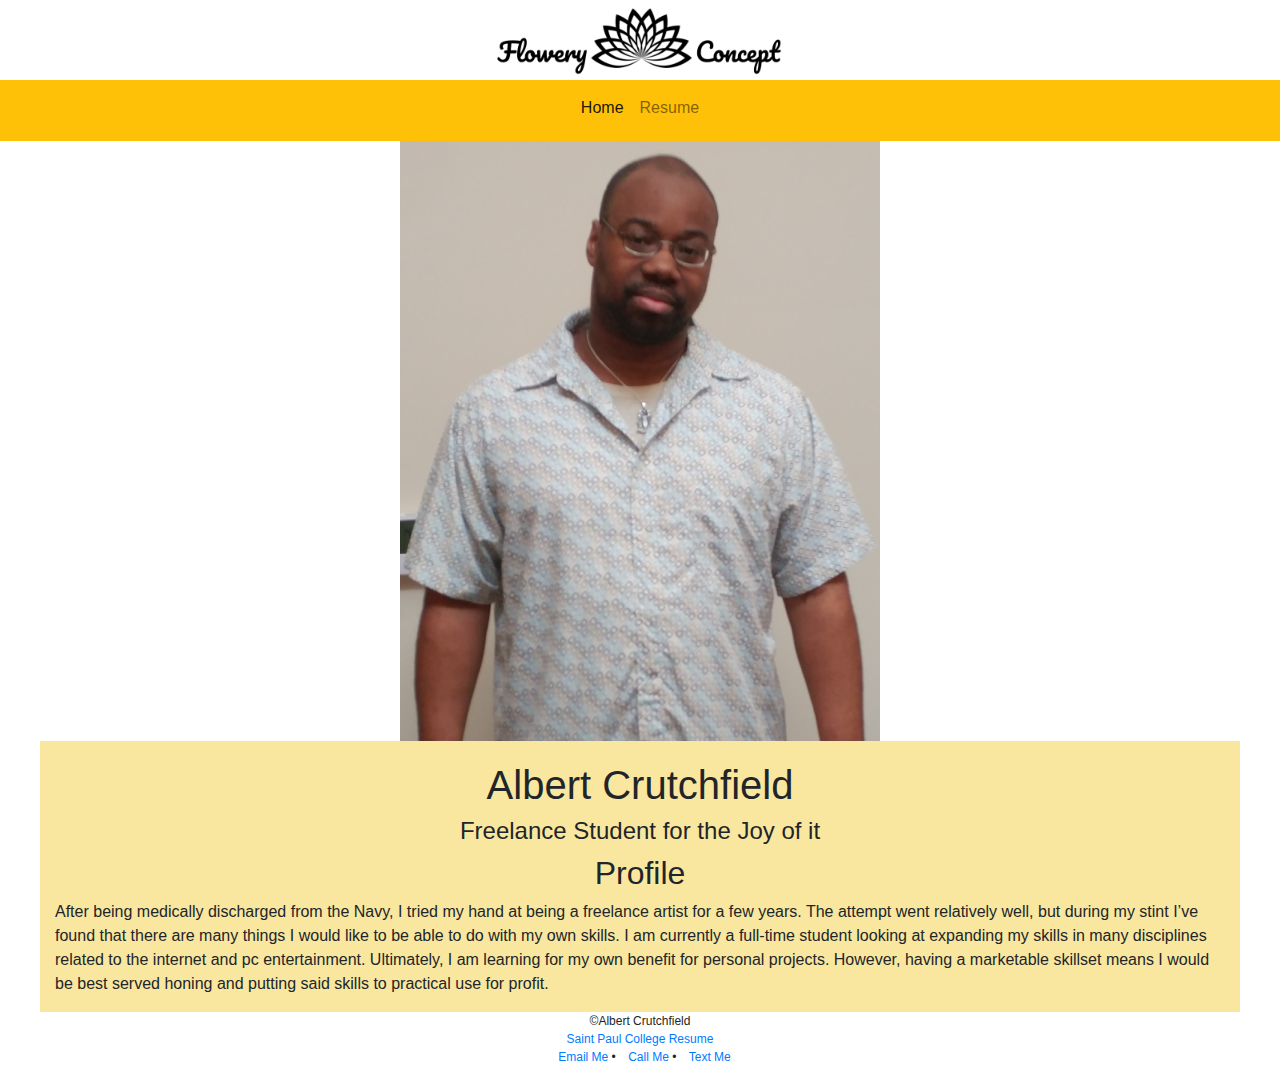
<file: index.html>
<!DOCTYPE html>
<html lang="en">
   <head>
	  <link rel="shortcut icon" href="favicon.ico" type="image/x-icon" />
      <meta charset="UTF-8">
      <!--Sets the title for the website. This appears in the browser tab.-->
      <title>Home</title>
      <!--This meta tage sets the viewport on the screen to the width of the device. This is important for mobile devices. -->
      <meta name="viewport" content="width=device-width, initial-scale=1">
      <!--This is the website description. It may be displayed in a browser search-->
      <meta name="description" content="This is the website description">
      <!--This is a reference to the font used on the website. Go to Gooble Fonts and pick out your own favorits font. You will get a new "link" from Google.  See also the change you need to make in css/style.css.-->
      <link href='https://fonts.googleapis.com/css?family=Libre+Baskerville:400,400italic,700' rel='stylesheet' type='text/css'>
      <!--This links the style sheet for Font Awesome, where you can get nice icons for your website. -->
      <link rel="stylesheet" type="text/css" href="https://maxcdn.bootstrapcdn.com/font-awesome/4.6.3/css/font-awesome.min.css" >
	  <!-- Bootstrap Stylesheet-->
	  <link rel="stylesheet" href="https://maxcdn.bootstrapcdn.com/bootstrap/4.1.3/css/bootstrap.min.css">
      <!-- Custom styles for this template. This is last of the CSS stylesheets, so it can override the Bootsrap CSS. Change the name to the name of your style sheet-->
      <link rel="stylesheet" type="text/css" href="style.css">
   </head>
   <body>
      <header>
		<img src="images/logo.png" alt="Portfolio Logo" height="100" width="300" class="img-fluid logo">
      </header>
		 <nav class="navbar navbar-expand-sm navbar-light bg-warning">
			<button class="navbar-toggler" type="button" data-toggle="collapse" data-target="#navbarSupportedContent" aria-controls="navbarSupportedContent" aria-expanded="false" aria-label="Toggle navigation">
				<span class="navbar-toggler-icon"></span>
			</button>

		<div class="collapse navbar-collapse" id="navbarSupportedContent">
    		<ul class="navbar-nav mr-auto">
      			<li class="nav-item active"><a class="nav-link" href="#">Home</a></li>
      			<li class="nav-item"><a class="nav-link" href="resume">Resume</a></li>    
    		</ul>
    
		</div>
</nav>
		<div id="selfhero"></div>
    <main>
		<div class="container-fluid">
		   <div class="row">
			<div class="col-sm-12">
				<h1>Albert Crutchfield</h1>
				<h4>Freelance Student for the Joy of it</h4>
		    </div>
		   </div>
            <div class="row">
               <div class="col-sm-12">
                  <h2>Profile </h2>
                  <p>After being medically discharged from the Navy, I tried my hand at being a freelance artist for a few years. The attempt went relatively well, but during my stint I’ve found that there are many things I would like to be able to do with my own skills. 
				  I am currently a full-time student looking at expanding my skills in many disciplines related to the internet and pc entertainment. Ultimately, I am learning for my own benefit for personal projects. 
				  However, having a marketable skillset means I would be best served honing and putting said skills to practical use for profit. 
				  </p>
               </div>
            </div>
        </div>
    </main>
    <footer>
		&copy;Albert Crutchfield<br>
		<a href="https://saintpaul.edu" target="_blank">Saint Paul College</a>
		<a href="resume.html">Resume</a><br>
		<a href="mailto:albert.crutchfield@gmail.com" target="_blank"><i class="fa-envelope-square"></i>Email Me</a> &bull;
		<a href="tel:9523933292"><i class="fa-phone-square"></i>Call Me</a> &bull;
		<a href="sms:9523933292"><i class="fa-pencil-square"></i>Text Me</a>
	</footer>
     <!--jQuery, Popper, and Bootstrap Javascript files-->
		<script src="https://ajax.googleapis.com/ajax/libs/jquery/3.3.1/jquery.min.js"></script>
		<script src="https://cdnjs.cloudflare.com/ajax/libs/popper.js/1.14.3/umd/popper.min.js"></script>
		<script src="https://maxcdn.bootstrapcdn.com/bootstrap/4.1.3/js/bootstrap.min.js"></script>

   </body>
</html>
</file>
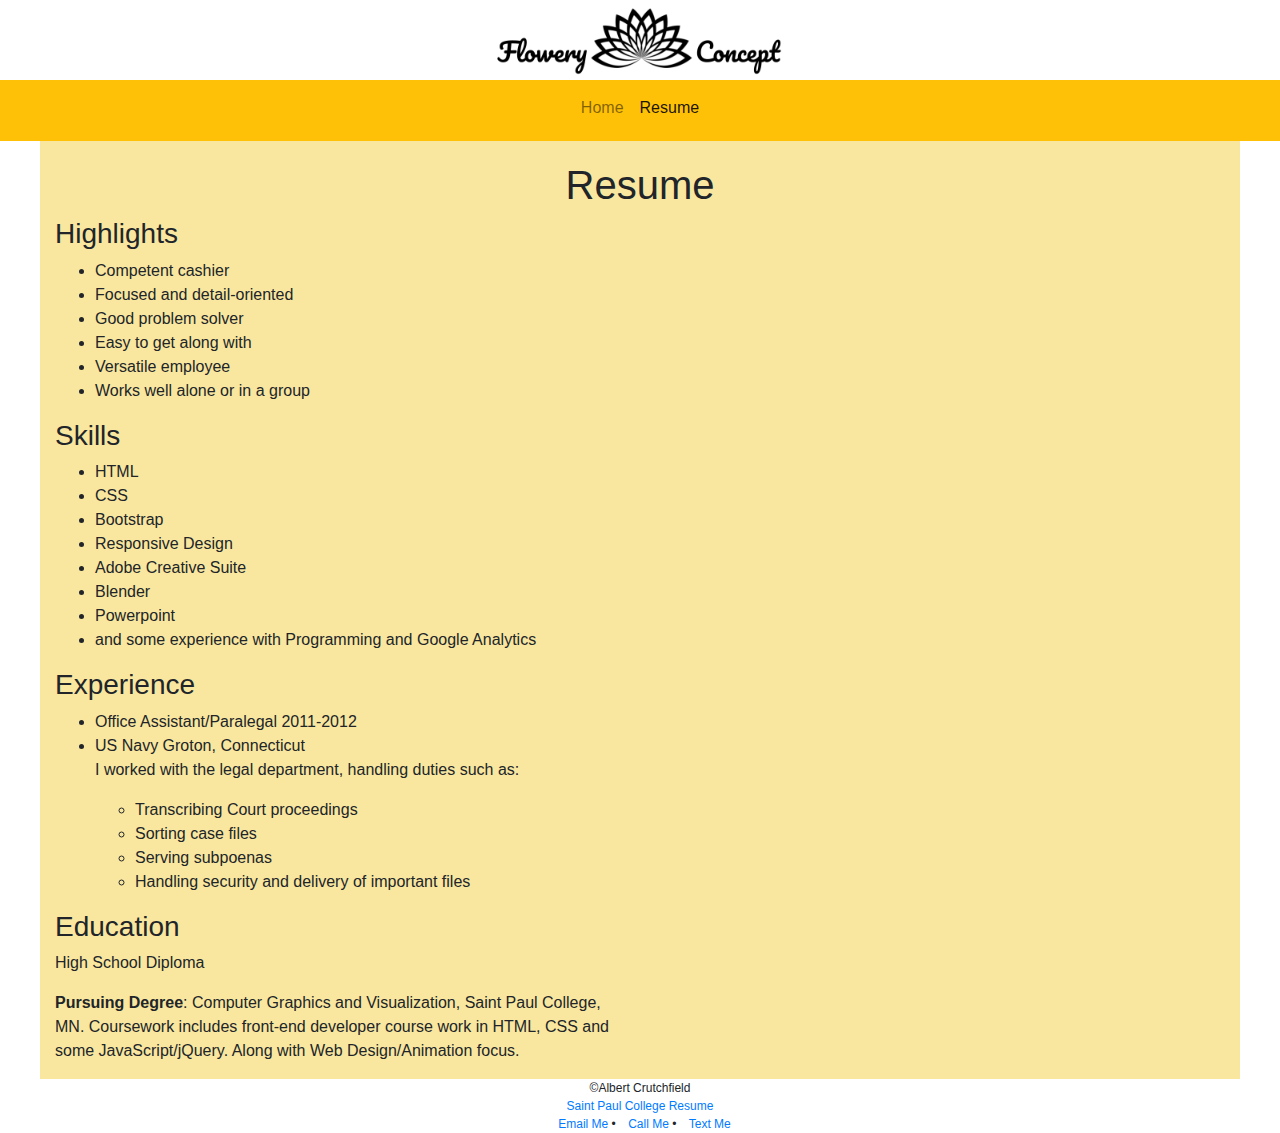
<file: resume.html>
<!DOCTYPE html>
<html lang="en">
 <head>
	  <link rel="shortcut icon" href="favicon.ico" type="image/x-icon" />
      <meta charset="UTF-8">
      <!--Sets the title for the website. This appears in the browser tab.-->
      <title>Resume</title>
      <!--This meta tage sets the viewport on the screen to the width of the device. This is important for mobile devices. -->
      <meta name="viewport" content="width=device-width, initial-scale=1">
      <!--This is the website description. It may be displayed in a browser search-->
      <meta name="description" content="This is the website description">
      <!--This is a reference to the font used on the website. Go to Gooble Fonts and pick out your own favorits font. You will get a new "link" from Google.  See also the change you need to make in css/style.css.-->
      <link href='https://fonts.googleapis.com/css?family=Libre+Baskerville:400,400italic,700' rel='stylesheet' type='text/css'>
      <!-- Bootstrap Stylesheet-->
	  <link rel="stylesheet" href="https://maxcdn.bootstrapcdn.com/bootstrap/4.1.3/css/bootstrap.min.css">
      <!--This links the style sheet for Font Awesome, where you can get nice icons for your website. -->
      <link rel="stylesheet" type="text/css" href="https://maxcdn.bootstrapcdn.com/font-awesome/4.6.3/css/font-awesome.min.css" >
      <!-- Custom styles for this template. This is last of the CSS stylesheets, so it can override the Bootsrap CSS. Change the name to the name of your style sheet-->
      <link rel="stylesheet" type="text/css" href="style.css">
   </head>   
<body>
	<header>
		<img src="images/logo.png" alt="Portfolio Logo" height="100" width="300" class="img-fluid logo">
	</header>
         <nav class="navbar navbar-expand-sm navbar-light bg-warning">
			<button class="navbar-toggler" type="button" data-toggle="collapse" data-target="#navbarSupportedContent" aria-controls="navbarSupportedContent" aria-expanded="false" aria-label="Toggle navigation">
				<span class="navbar-toggler-icon"></span>
			</button>

			<div class="collapse navbar-collapse" id="navbarSupportedContent">
				<ul class="navbar-nav mr-auto">
					<li class="nav-item"><a class="nav-link" href="index.html">Home</a></li>
					<li class="nav-item active"><a class="nav-link" href="#">Resume</a></li>      
				</ul>
		
			</div>
		</nav>
	<main>
         <div class="container-fluid">
         <div class="row">
      <div class="col-sm-12">
        <h1>Resume</h1>
      </div>
    </div>
            <div class="row">
               <div class="col-sm-6">


				<h3>Highlights</h3>
				<ul>
				
				<li>Competent cashier</li>

				<li>Focused and detail-oriented</li>

				<li>Good problem solver</li>

				<li>Easy to get along with</li>

				<li>Versatile employee</li>

				<li>Works well alone or in a group</li>
				</ul>
				<h3>Skills</h3>

				<ul><li>HTML</li> <li>CSS</li> <li>Bootstrap</li> <li>Responsive Design</li> <li>Adobe Creative Suite</li> <li>Blender</li> <li>Powerpoint</li> <li>and some experience with Programming and Google Analytics</li></ul>

				<h3>Experience</h3>

				<ul><li>Office Assistant/Paralegal 2011-2012</li>

				<li>US Navy Groton, Connecticut</li>

				<p>I worked with the legal department, handling duties such as:</p>
					<ul>
						<li>Transcribing Court proceedings</li> 

						<li>Sorting case files</li> 

						<li>Serving subpoenas</li>  

						<li>Handling security and delivery of important files</li>
					</ul>

				</ul>

				<h3>Education</h3>

				<p>High School Diploma</p>

				<p><b>Pursuing Degree</b>: Computer Graphics and Visualization, Saint Paul College, MN. Coursework includes front-end developer course work in HTML, CSS and some JavaScript/jQuery. Along with Web Design/Animation focus.</p>
               </div>
            </div>
         </div>
      </main>
	<footer>
		&copy;Albert Crutchfield<br>
		<a href="https://saintpaul.edu" target="_blank">Saint Paul College</a>
		<a href="resume.html">Resume</a><br>
		<a href="mailto:albert.crutchfield@gmail.com" target="_blank"><i class="fa-envelope-square"></i>Email Me</a> &bull;
		<a href="tel:9523933292"><i class="fa-phone-square"></i>Call Me</a> &bull;
		<a href="sms:9523933292"><i class="fa-pencil-square"></i>Text Me</a>
	</footer>
	  <!--jQuery, Popper, and Bootstrap Javascript files-->
		<script src="https://ajax.googleapis.com/ajax/libs/jquery/3.3.1/jquery.min.js"></script>
		<script src="https://cdnjs.cloudflare.com/ajax/libs/popper.js/1.14.3/umd/popper.min.js"></script>
		<script src="https://maxcdn.bootstrapcdn.com/bootstrap/4.1.3/js/bootstrap.min.js"></script>
</body>
</html>
</file>
<file: style.css>
/* For the logo */
.logo{
	margin: 0 auto;
	display:block;
}
/* For the nav */
nav ul{
	padding-bottom: 5px;
	margin:0 auto;
}
/* For main */
main{
	padding-top: 20px;
	background-color: #F9E79F;
}
h1, h2, h4{
	text-align: center;
}
#selfhero{
	background-image: url(images/image1.jpg);
	max-width: 1200px;
	margin: 0 auto;
	height: 600px;
	width: 480px;
	background-repeat: no-repeat;
}
footer{
	font-size: 12px;
	text-align: center;
}

/*Adds a margin underneath each image in the slide show */
.boxstyle{
	margin-bottom:20px;
}

/*Centers the images and sets a max width of 700px */
.wb-carousel{
	max-width:1400px;
	margin:20px auto;
}

main, .navbar .container-fluid{
	max-width: 1200px;
	margin:0 auto;
}



/* CSS Adjustments for Tablets */
@media only screen and (max-width: 1024px) {
	h1{
		font-size: 1.8em;
	}
}

/* CSS Adjustments for Smartphones */
@media only all and (max-width: 768px) {
	h1{
	    font-size: 1.5em;
	}
}
</file>
